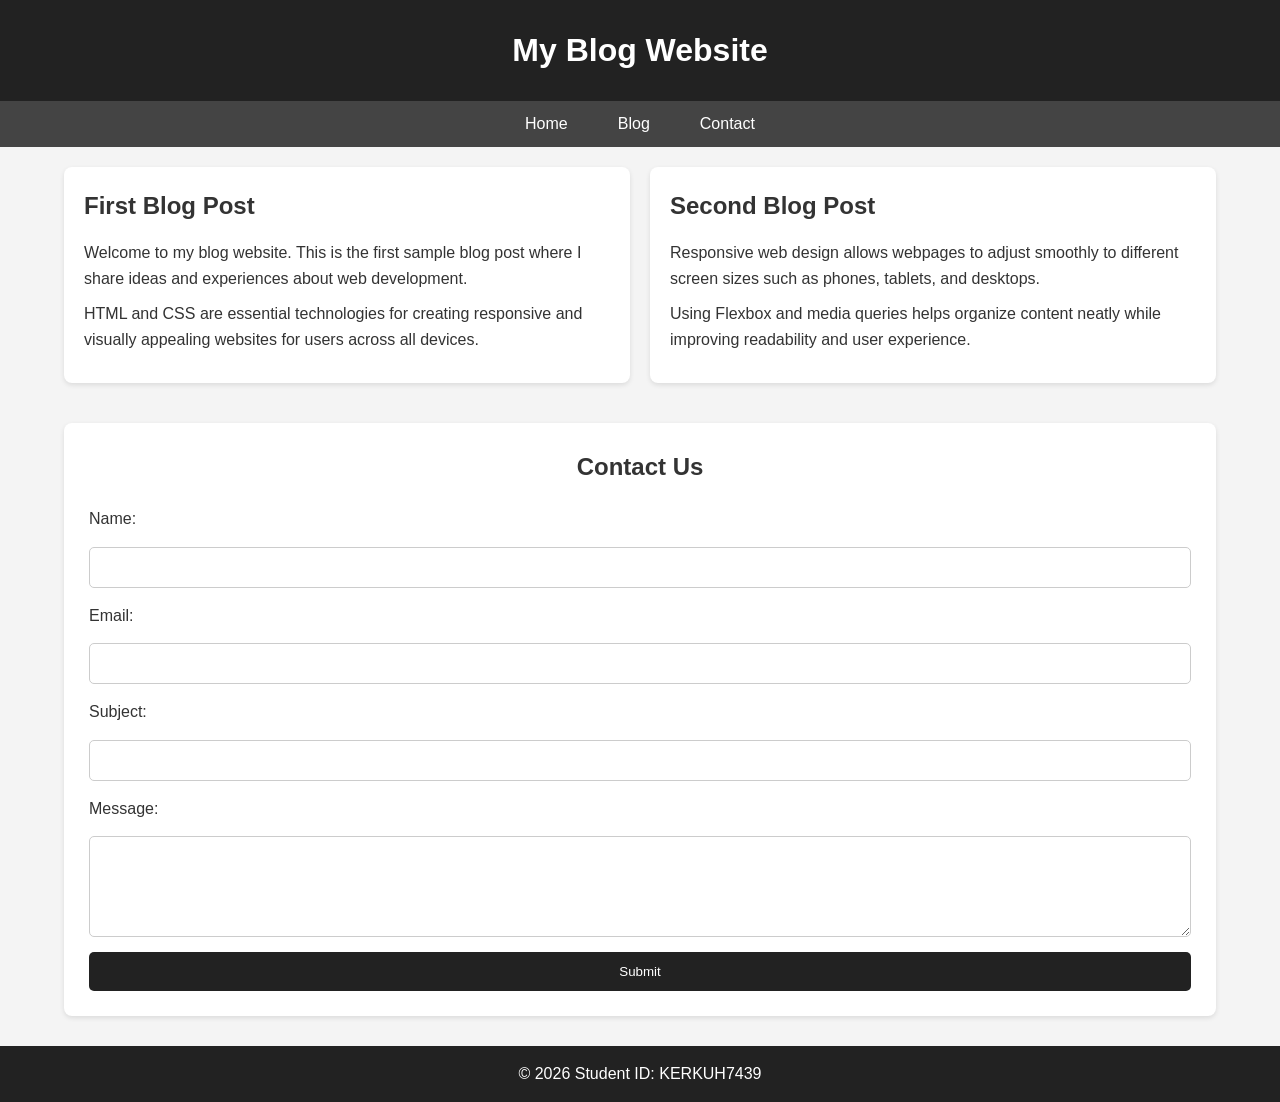
<file: index.html>
<!DOCTYPE html>
<html lang="en">
<head>
    <meta charset="UTF-8" />
    <meta name="viewport" content="width=device-width, initial-scale=1.0" />
    <title>My Blog Website</title>
    <link rel="stylesheet" href="styles.css" />
</head>
<body>

    <!-- Header -->
    <header>
        <h1>My Blog Website</h1>
    </header>

    <!-- Navigation -->
    <nav>
        <ul>
            <li><a href="#home">Home</a></li>
            <li><a href="#blog">Blog</a></li>
            <li><a href="#contact">Contact</a></li>
        </ul>
    </nav>

    <!-- Main Content -->
    <main id="home">

        <!-- Blog Section -->
        <section class="blog-container" id="blog">

            <article>
                <h2>First Blog Post</h2>
                <p>
                    Welcome to my blog website. This is the first sample blog post
                    where I share ideas and experiences about web development.
                </p>

                <p>
                    HTML and CSS are essential technologies for creating responsive
                    and visually appealing websites for users across all devices.
                </p>
            </article>

            <article>
                <h2>Second Blog Post</h2>
                <p>
                    Responsive web design allows webpages to adjust smoothly to
                    different screen sizes such as phones, tablets, and desktops.
                </p>

                <p>
                    Using Flexbox and media queries helps organize content neatly
                    while improving readability and user experience.
                </p>
            </article>

        </section>

        <!-- Contact Section -->
        <section class="contact-section" id="contact">
            <h2>Contact Us</h2>

            <form>
                <label for="name">Name:</label>
                <input type="text" id="name" name="name" required>

                <label for="email">Email:</label>
                <input type="email" id="email" name="email" required>

                <label for="subject">Subject:</label>
                <input type="text" id="subject" name="subject">

                <label for="message">Message:</label>
                <textarea id="message" name="message" rows="5" required></textarea>

                <button type="submit">Submit</button>
            </form>
        </section>

    </main>

    <!-- Footer -->
    <footer>
        <p>&copy; 2026 Student ID: KERKUH7439</p>
    </footer>

</body>
</html>
</file>
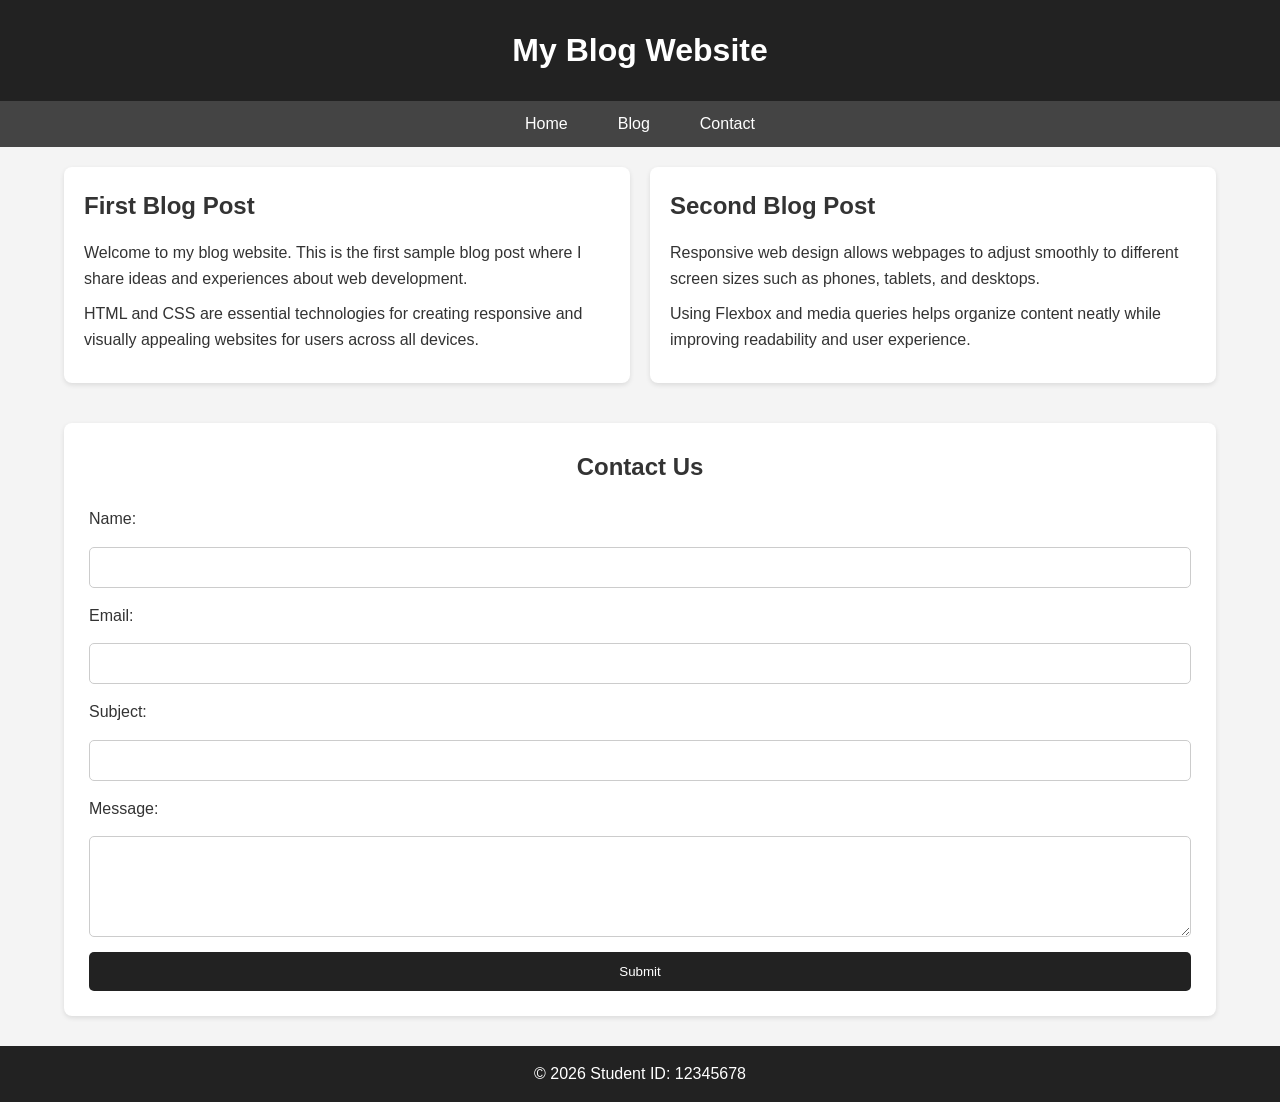
<file: blog.html>
<!DOCTYPE html>
<html lang="en">
<head>
    <meta charset="UTF-8" />
    <meta name="viewport" content="width=device-width, initial-scale=1.0" />
    <title>My Blog Website</title>
    <link rel="stylesheet" href="styles.css" />
</head>
<body>

    <!-- Header -->
    <header>
        <h1>My Blog Website</h1>
    </header>

    <!-- Navigation -->
    <nav>
        <ul>
            <li><a href="#home">Home</a></li>
            <li><a href="#blog">Blog</a></li>
            <li><a href="#contact">Contact</a></li>
        </ul>
    </nav>

    <!-- Main Content -->
    <main id="home">

        <!-- Blog Section -->
        <section class="blog-container" id="blog">

            <article>
                <h2>First Blog Post</h2>
                <p>
                    Welcome to my blog website. This is the first sample blog post
                    where I share ideas and experiences about web development.
                </p>

                <p>
                    HTML and CSS are essential technologies for creating responsive
                    and visually appealing websites for users across all devices.
                </p>
            </article>

            <article>
                <h2>Second Blog Post</h2>
                <p>
                    Responsive web design allows webpages to adjust smoothly to
                    different screen sizes such as phones, tablets, and desktops.
                </p>

                <p>
                    Using Flexbox and media queries helps organize content neatly
                    while improving readability and user experience.
                </p>
            </article>

        </section>

        <!-- Contact Section -->
        <section class="contact-section" id="contact">
            <h2>Contact Us</h2>

            <form>
                <label for="name">Name:</label>
                <input type="text" id="name" name="name" required>

                <label for="email">Email:</label>
                <input type="email" id="email" name="email" required>

                <label for="subject">Subject:</label>
                <input type="text" id="subject" name="subject">

                <label for="message">Message:</label>
                <textarea id="message" name="message" rows="5" required></textarea>

                <button type="submit">Submit</button>
            </form>
        </section>

    </main>

    <!-- Footer -->
    <footer>
        <p>&copy; 2026 Student ID: 12345678</p>
    </footer>

</body>
</html>
</file>
<file: styles.css>
/* General Styling */
* {
    margin: 0;
    padding: 0;
    box-sizing: border-box;
}

body {
    font-family: Arial, sans-serif;
    line-height: 1.6;
    background-color: #f4f4f4;
    color: #333;
    animation: fadeIn 1.5s ease-in;
}

/* Fade-in Animation */
@keyframes fadeIn {
    from {
        opacity: 0;
        transform: translateY(10px);
    }

    to {
        opacity: 1;
        transform: translateY(0);
    }
}

/* Header */
header {
    background-color: #222;
    color: white;
    text-align: center;
    padding: 25px;
}

/* Navigation */
nav {
    background-color: #444;
}

nav ul {
    display: flex;
    justify-content: center;
    list-style: none;
    flex-wrap: wrap;
}

nav ul li {
    margin: 10px;
}

nav ul li a {
    color: white;
    text-decoration: none;
    padding: 10px 15px;
    border-radius: 5px;
    transition: background-color 0.3s ease;
}

/* Hover Effect */
nav ul li a:hover {
    background-color: #ff9800;
}

/* Main Content */
main {
    width: 90%;
    max-width: 1200px;
    margin: 20px auto;
}

/* Blog Layout */
.blog-container {
    display: flex;
    gap: 20px;
    margin-bottom: 40px;
}

/* Articles */
article {
    background-color: white;
    padding: 20px;
    border-radius: 8px;
    flex: 1;
    box-shadow: 0 2px 5px rgba(0, 0, 0, 0.1);
}

article h2 {
    margin-bottom: 15px;
}

article p {
    margin-bottom: 10px;
}

/* Contact Section */
.contact-section {
    background-color: white;
    padding: 25px;
    border-radius: 8px;
    box-shadow: 0 2px 5px rgba(0, 0, 0, 0.1);
}

.contact-section h2 {
    text-align: center;
    margin-bottom: 20px;
}

/* Form Styling */
form {
    display: flex;
    flex-direction: column;
    gap: 15px;
}

input,
textarea {
    padding: 12px;
    border: 1px solid #ccc;
    border-radius: 5px;
    transition: border-color 0.3s ease,
                background-color 0.3s ease;
}

/* Form Hover and Focus Effects */
input:hover,
textarea:hover,
input:focus,
textarea:focus {
    border-color: #ff9800;
    background-color: #fff8ef;
    outline: none;
}

/* Submit Button */
button {
    padding: 12px;
    background-color: #222;
    color: white;
    border: none;
    border-radius: 5px;
    cursor: pointer;
    transition: background-color 0.3s ease;
}

button:hover {
    background-color: #ff9800;
}

/* Footer */
footer {
    background-color: #222;
    color: white;
    text-align: center;
    padding: 15px;
    margin-top: 30px;
}

/* =========================
   MEDIA QUERIES
========================= */

/* Phones */
@media (max-width: 767px) {

    .blog-container {
        flex-direction: column;
    }

    nav ul {
        flex-direction: column;
        align-items: center;
    }
}

/* Tablets */
@media (min-width: 768px) and (max-width: 1024px) {

    .blog-container {
        flex-direction: row;
    }

    article {
        padding: 18px;
    }
}

/* Desktops */
@media (min-width: 1025px) {

    .blog-container {
        flex-direction: row;
    }
}
</file>
